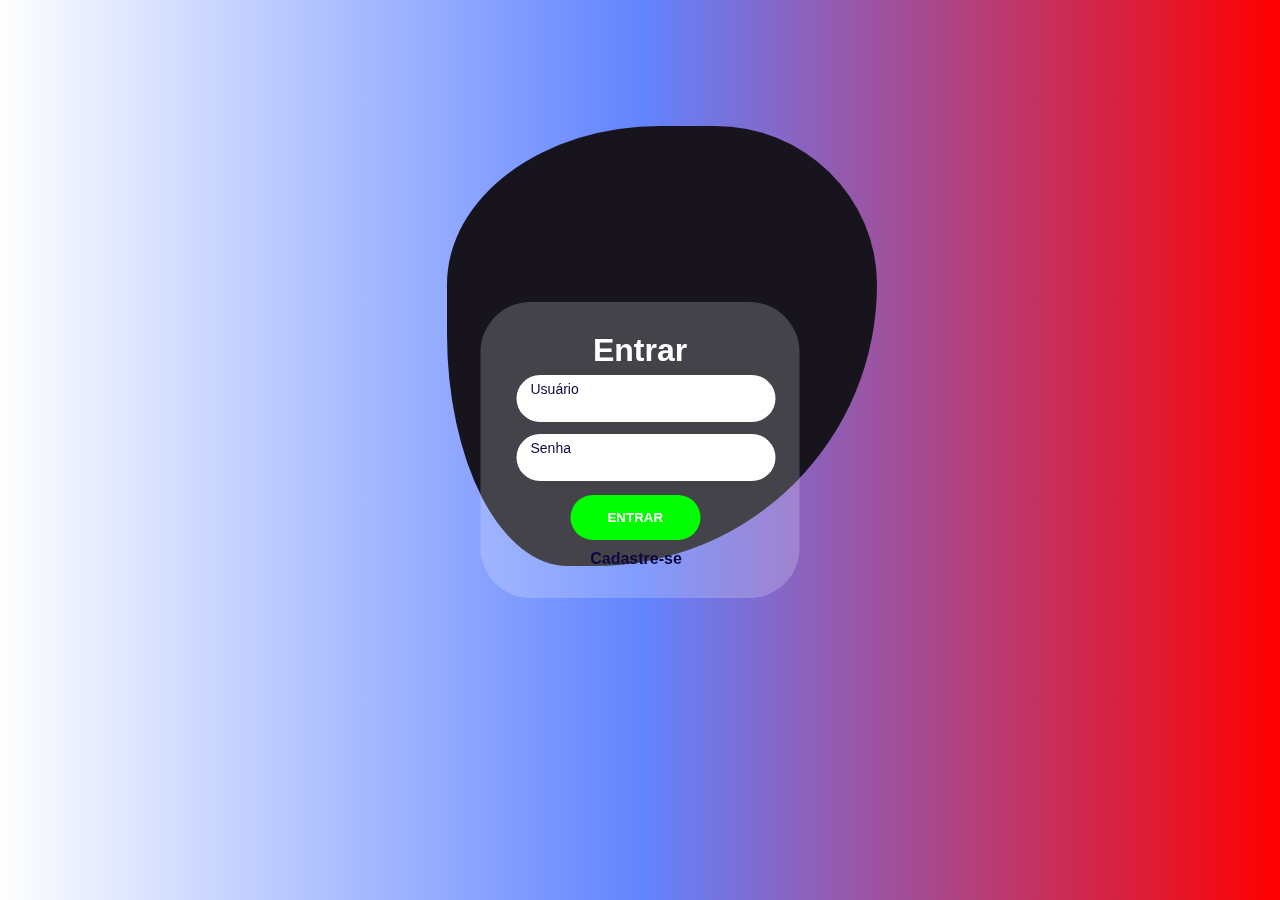
<file: index.html>
<!DOCTYPE html>
<html lang="pt-BR">

<head>
    <meta charset="UTF-8">
    <meta http-equiv="X-UA-Compatible" content="IE=edge">
    <meta name="viewport" content="width=device-width, initial-scale=1.0">
    <link rel="stylesheet" href="./css/style.css">
    <title>Login</title>
</head>

<body>
    <div class="slider-thumb">
        <div class="container">
            <div class="login">
                <h1>Entrar</h1>
                <div id="msgError"></div>
                <div class="login-float">
                    <input type="text" name="usuario" id="input-usuario" class='input-cadastro' placeholder="">
                    <label for="input-usuario" id="labelUsuario">Usuário</label>
                </div>
                <div class="login-float">
                    <input type="password" name="password" id="input-senha" class='input-cadastro' placeholder="">
                    <label for="input-senha" id="labelSenha">Senha</label>
                </div>
                <div class="btn-center">
                    <button class="login-btn" onclick="entrar()">Entrar</button>
                </div>
                <p><a href="/html/cadastro.html">Cadastre-se</a></p>
            </div>
        </div>
    </div>
    <script src="/js/login.js"></script>
</body>

</html>
</file>
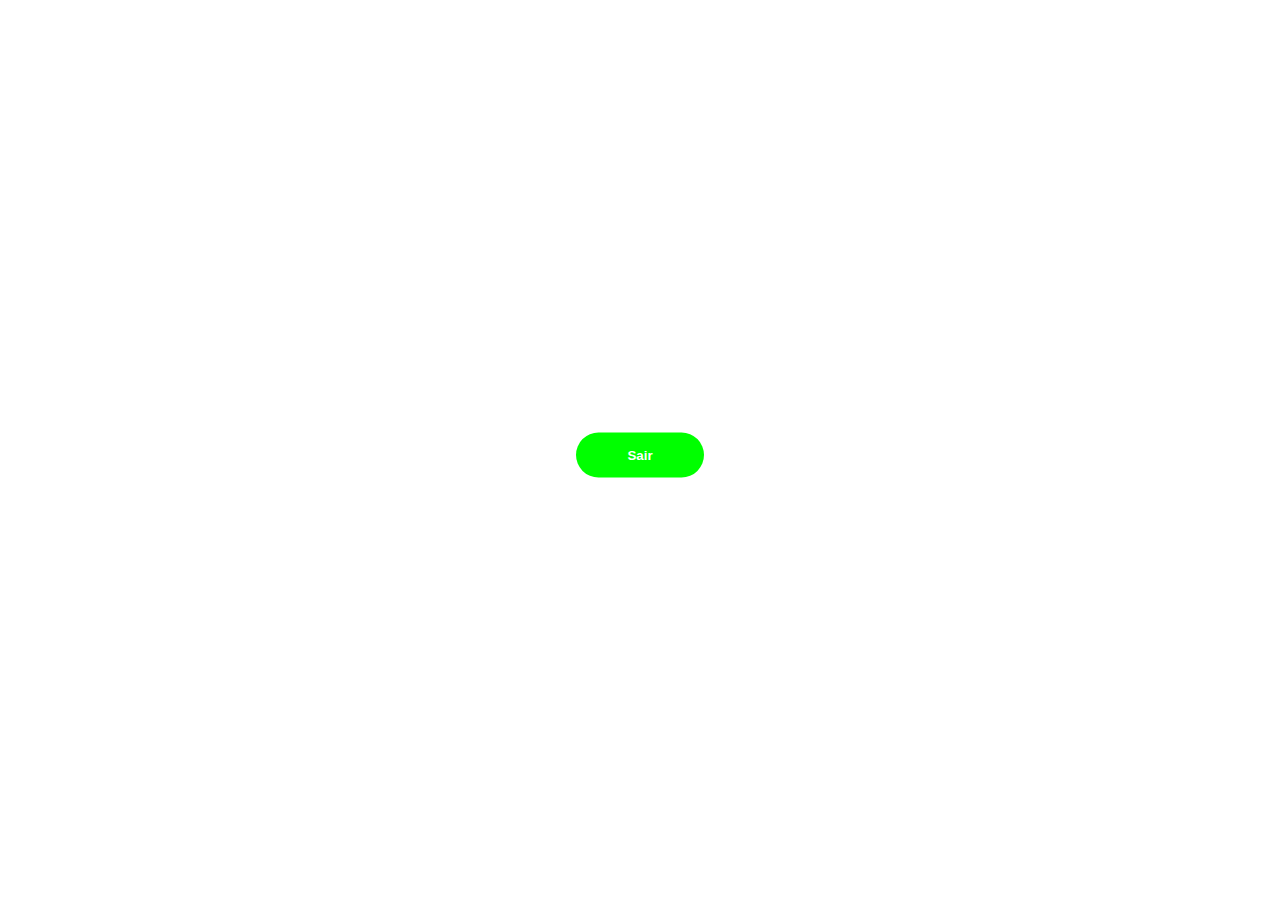
<file: html/bv.html>
<!DOCTYPE html>
<html lang="pt-BR">

<head>
    <meta charset="UTF-8">
    <meta http-equiv="X-UA-Compatible" content="IE=edge">
    <meta name="viewport" content="width=device-width, initial-scale=1.0">
    <link rel="stylesheet" href="../css/bv.css">
    <title>Bem vindos</title>
</head>

<body>
    <div class="bv">
        <h1 id="logado"></h1>
        <button onclick="sair()">Sair</button>
    </div>


    <script src="/js/bv.js"></script>

</body>

</html>
</file>
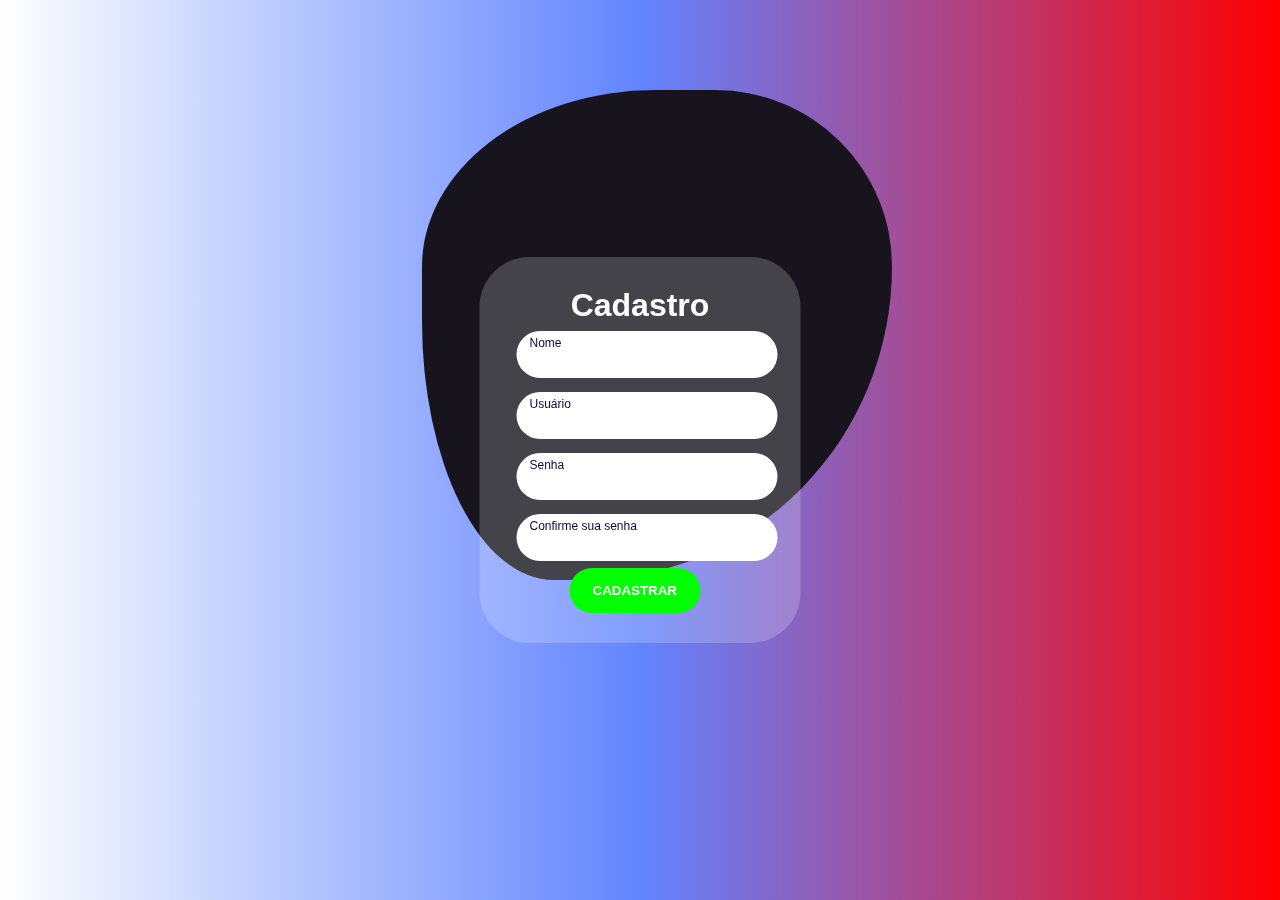
<file: html/cadastro.html>
<!DOCTYPE html>
<html lang="pt-BR">

<head>
    <meta charset="UTF-8">
    <meta http-equiv="X-UA-Compatible" content="IE=edge">
    <meta name="viewport" content="width=device-width, initial-scale=1.0">
    <link rel="stylesheet" href="/css/cadastro.css">
    <title>Cadastro</title>
</head>

<body>
    <div class="slider-thumb">
        <div class="container">
            <div class="cadastro">
                <h1>Cadastro</h1>
                <div id="msgError"></div>
                <div id="msgSuccess"></div>
                <div class="cadastro-float">
                    <input type="text" name="nome" id="input-nome" class='input-cadastro' placeholder="">
                    <label for="input-nome" id="labelNome">Nome</label>
                </div>
                <div class="cadastro-float">
                    <input type="text" name="usuario" id="input-usuario" class='input-cadastro' placeholder="">
                    <label for="input-usuario" id="labelUsuario">Usuário</label>
                </div>
                <div class="cadastro-float">
                    <input type="password" name="password" id="input-senha" class='input-cadastro' placeholder="">
                    <label for="input-senha" id="labelSenha">Senha</label>
                </div>
                <div class="cadastro-float">
                    <input type="password" name="confirmPassowrd" id="input-confirmSenha" class='input-cadastro'
                        placeholder="">
                    <label for="input-confirmSenha" id="labelConfirmSenha">Confirme sua senha</label>
                </div>
                <div class="cadastro-btn">
                    <button onclick="cadastrar()">Cadastrar</button>
                </div>
            </div>
        </div>
    </div>
    <script src="/js/cadastro.js"></script>
</body>

</html>
</file>
<file: css/style.css>
* {
    margin: 0;
    padding: 0;
    box-sizing: border-box;
    font-family: 'Arimo', sans-serif;
}

body {
    height: 100wv;
    background-image: linear-gradient(90deg, #FFFFFF, #6284FF, #FF0000);
}

.container {
    display: flex;
    justify-content: center;
    width: 100%;
    margin-top: 100px;
}


.login {
    font-family: 'Arimo', sans-serif;
    background-color: rgba(255, 255, 255, .2);
    position: absolute;
    top: 50%;
    left: 50%;
    transform: translate(-50%, -50%);
    padding: 30px;
    border-radius: 50px;
    color: #fff;
}

h1 {
    display: flex;
    justify-content: center;
}

#msgError {
    text-align: center;
    color: #ff0000;
    padding: 10px;
    display: none;
}

.login-float {
    position: relative;
}

.login-float input {
    width: 100%;
    display: inline-block;
    outline: none;
    padding: 15px 24px;
    min-width: 180px;
    font-size: 15px;
    transition: all .5s ease-out;
    border-radius: 46px;
    border: none;
    margin: 6px;
}

.login-float input:focus {
    border-bottom: 1px solid #4038a0;
    background-color: transparent;
    border-radius: 0;
    margin-top: 30px;
    padding: 0;
}

.login-float label {
    color: #4038a0;
    pointer-events: none;
    position: absolute;
    top: 12px;
    left: 20px;
    margin-top: 13px;
    transition: all .3s ease-out;
}

.login-float input:focus+label,
.login-float input:valid+label {
    font-size: 14px;
    color: #0c083f;
    margin-top: 0;
}


.login-btn {
    display: flex;
    justify-content: center;
    text-align: center;
    width: 50%;
    align-items: center;
    margin-top: 8px;
    margin-left: 60px;
    padding: 15px;
    border: none;
    border-radius: 50px;
    background-color: #00FF00;
    text-transform: uppercase;
    color: #fff;
    transition: .5s;
    font-weight: bold;
}

.login-btn:hover {
    background-color: rgba(255, 255, 255, .4);
    color: #e52e71;
    cursor: pointer;
}

a {
    display: flex;
    text-align: center;
    justify-content: center;
    margin-top: 10px;
    text-decoration: none;
    color: #0c083f;
    margin-right: 8px;
    font-weight: bold;
    transition: .5s;
}

a:hover {
    color: #120d5f;
}

.slider-thumb::before {
    position: absolute;
    content: "";
    left: 33.8%;
    top: 16%;
    width: 430px;
    height: 450px;
    background: #17141d;
    border-radius: 62% 47% 82% 35% / 45% 45% 80% 66%;
    will-change: border-radius, transform, opacity;
    animation: sliderShape 5s linear infinite;
    display: block;
    z-index: -1;
    -webkit-animation: sliderShape 5s linear infinite;
}

@keyframes sliderShape {

    0%,
    100% {
        border-radius: 42% 58% 70% 30% / 45% 45% 55% 55%;
        transform: translate3d(0, 0, 0) rotateZ(0.01deg);
    }

    34% {
        border-radius: 70% 30% 46% 54% / 30% 29% 71% 70%;
        transform: translate3d(0, 5px, 0) rotateZ(0.01deg);
    }

    50% {
        transform: translate3d(0, 0, 0) rotateZ(0.01deg);
    }

    67% {
        border-radius: 100% 60% 60% 100% / 100% 100% 60% 60%;
        transform: translate3d(0, -3px, 0) rotateZ(0.01deg);
    }
}

/* media */

@media screen and (max-width:1444px) {
    .slider-thumb::before {
        left: 34.9%;
        top: 14%;
        width: 430px;
        height: 440px;
    }
}

@media screen and (max-width:1024px) {
    .slider-thumb::before {
        top: 8%;
        left: 27.5%;
    }
}

/* mobile*/

@media screen and (max-width:768px) {
    .slider-thumb::before {
        left: 20%;
    }
}

@media screen and (max-width:425px) {
    body {
        height: 100vh;
        background-image: linear-gradient(#FFFFFF, #6284FF, #FF0000);
        background-repeat: inherit;
        background-size: 110% 110%;
    }

    .slider-thumb::before {
        left: 6%;
        top: 12%;
        width: 380px;
        height: 400px;
    }

    h1 {
        font-size: 24px;
    }

    .login-btn {
        margin-left: 55px;
        width: 90px;
        font-size: 10px;
    }

    a {
        font-size: 14px;
        margin-left: 15px;
    }
}

@media screen and (max-width:412px) {
    .slider-thumb::before {
        top: 28%;
        left: 4%;
    }
}


@media screen and (max-width:390px) {
    .slider-thumb::before {
        top: 25%;
        left: 2%;
    }
}

@media screen and (max-width:375px) {
    .slider-thumb::before {
        left: 3%;
        top: 14%;
        width: 360px;
        height: 380px;
    }
}

@media screen and (max-width:320px) {
    .slider-thumb::before {
        left: 0%;
        top: 16%;
        width: 320px;
        height: 350px;
    }
}
</file>
<file: css/bv.css>
* {
    margin: 0;
    padding: 0;
    box-sizing: border-box;
    font-family: 'Arimo', sans-serif;
}

.bv {
    width: 100%;
    justify-content: center;
    align-items: center;
    text-align: center;
    color: #fff;
    background-color: rgba(255, 255, 255, .0);
    position: absolute;
    top: 50%;
    left: 50%;
    transform: translate(-50%, -50%);

}

.bv button {
    width: 10%;
    justify-content: center;
    align-items: center;
    text-align: center;
    padding: 15px;
    margin-top: 10px;
    border: none;
    border-radius: 50px;
    background-color: #00FF00;
    color: #fff;
    transition: 1s;
    font-weight: bold;
}

.bv button:hover {
    background-color: transparent;
    border: 1px solid #00FF00;
    text-transform: uppercase;
    cursor: pointer;
}

/* mobile */

@media screen and (max-width:1024px) {
    .bv {
        width: 100%;
        top: 62%;
        left: 50%;
        transform: translate(-30%, -30%);
    }
}

@media screen and (max-width:768px) {
    .bv {
        width: 100%;
        top: 85%;
        left: 74.5%;
        transform: translate(-30%, -30%);
    }

    .bv h1 {
        font-size: 45px;
    }

    .bv button {
        font-size: 25px;
        width: 180px;
    }
}

@media screen and (max-width:576px) {
    .bv {
        width: 100%;
        top: 108%;
        left: 75%;
        transform: translate(-0%, -0%);
    }
}

@media screen and (max-width:576px) {
    .bv {
        width: 100%;
        top: 155%;
        left: 119%;
    }

    .bv h1 {
        font-size: 38px;
    }
}

@media screen and (max-width:375px) {
    .bv {
        width: 100%;
        top: 175%;
        left: 144%;
    }
}

@media screen and (max-width:320px) {
    .bv {
        width: 100%;
        top: 182%;
        left: 150%;
    }
}
</file>
<file: css/cadastro.css>
* {
    margin: 0;
    padding: 0;
    box-sizing: border-box;
    font-family: 'Arimo', sans-serif;
}

body {
    height: 100%;
    background-image: linear-gradient(90deg, #FFFFFF, #6284FF, #FF0000);
}

.container {
    display: flex;
    justify-content: center;
    width: 100%;
    margin-top: 100px;
}


.cadastro {
    font-family: 'Arimo', sans-serif;
    background-color: rgba(255, 255, 255, .2);
    position: absolute;
    top: 50%;
    left: 50%;
    transform: translate(-50%, -50%);
    padding: 30px;
    border-radius: 50px;
    color: #fff;
}

h1 {
    display: flex;
    justify-content: center;
}

#msgError {
    text-align: center;
    color: #ff0000;
    padding: 10px;
    display: none;
}

#msgSuccess {
    text-align: center;
    color: #00FF00;
    padding: 10px;
    display: none;
}

.cadastro-float {
    position: relative;
}

.cadastro-float input {
    width: 100%;
    display: inline-block;
    outline: none;
    padding: 15px 24px;
    min-width: 180px;
    font-size: 15px;
    transition: all .5s ease-out;
    border-radius: 46px;
    border: none;
    margin: 7px;
}

.cadastro-float input:focus {
    border-bottom: 1px solid #4038a0;
    background-color: transparent;
    border-radius: 0;
    margin-top: 30px;
    padding: 0;
}

.cadastro-float label {
    color: #4038a0;
    pointer-events: none;
    position: absolute;
    top: 12px;
    left: 20px;
    margin-top: 13px;
    transition: all .3s ease-out;
}

.cadastro-float input:focus+label,
.cadastro-float input:valid+label {
    font-size: 12px;
    color: #0c083f;
    margin-top: 0;
}


.cadastro-btn button {
    width: 50%;
    align-items: center;
    margin-left: 60px;
    padding: 15px;
    border: none;
    border-radius: 50px;
    background-color: #00FF00;
    text-transform: uppercase;
    color: #fff;
    transition: .5s;
    font-weight: bold;
}

.cadastro-btn button:hover {
    background-color: rgba(255, 255, 255, .4);
    color: #e52e71;
    cursor: pointer;
}


.slider-thumb::before {
    position: absolute;
    content: "";
    left: 32%;
    top: 10%;
    width: 500px;
    height: 500px;
    background: #17141d;
    border-radius: 62% 47% 82% 35% / 45% 45% 80% 66%;
    will-change: border-radius, transform, opacity;
    animation: sliderShape 5s linear infinite;
    display: block;
    z-index: -1;
    -webkit-animation: sliderShape 5s linear infinite;
}

@keyframes sliderShape {

    0%,
    100% {
        border-radius: 42% 58% 70% 30% / 45% 45% 55% 55%;
        transform: translate3d(0, 0, 0) rotateZ(0.01deg);
    }

    34% {
        border-radius: 70% 30% 46% 54% / 30% 29% 71% 70%;
        transform: translate3d(0, 5px, 0) rotateZ(0.01deg);
    }

    50% {
        transform: translate3d(0, 0, 0) rotateZ(0.01deg);
    }

    67% {
        border-radius: 100% 60% 60% 100% / 100% 100% 60% 60%;
        transform: translate3d(0, -3px, 0) rotateZ(0.01deg);
    }
}

/* media */

@media screen and (max-width:1444px) {
    .slider-thumb::before {
        left: 33%;
        top: 10%;
        width: 470px;
        height: 490px;
    }
}

@media screen and (max-width:1024px) {
    .slider-thumb::before {
        top: 5%;
        left: 26.5%;
    }
}

/* mobile*/

@media screen and (max-width:768px) {
    .slider-thumb::before {
        left: 20%;
    }
}

@media screen and (max-width:425px) {
    body {
        height: 100vh;
        background-image: linear-gradient(#FFFFFF, #6284FF, #FF0000);
        background-repeat: inherit;
        background-size: 110% 110%;
    }

    .slider-thumb::before {
        left: 4%;
        top: 12%;
        width: 380px;
        height: 420px;
    }

    h1 {
        font-size: 24px;
    }

    .cadastro-btn {
        margin-left: 16px;
        width: 240px;
        font-size: 10px;
    }
}

@media screen and (max-width:412px) {
    .slider-thumb::before {
        width: 100wv;
        height: 100vh;
        top: 28%;
        left: 4%;
    }
}


@media screen and (max-width:390px) {
    .slider-thumb::before {
        top: 25%;
        left: 2%;
    }
}

@media screen and (max-width:375px) {
    .slider-thumb::before {
        left: 3%;
        top: 10%;
        width: 360px;
        height: 440px;
    }
}

@media screen and (max-width:320px) {

    .slider-thumb::before {
        left: -10%;
        top: 10%;
        width: 380px;
        height: 430px;
    }
}
</file>
